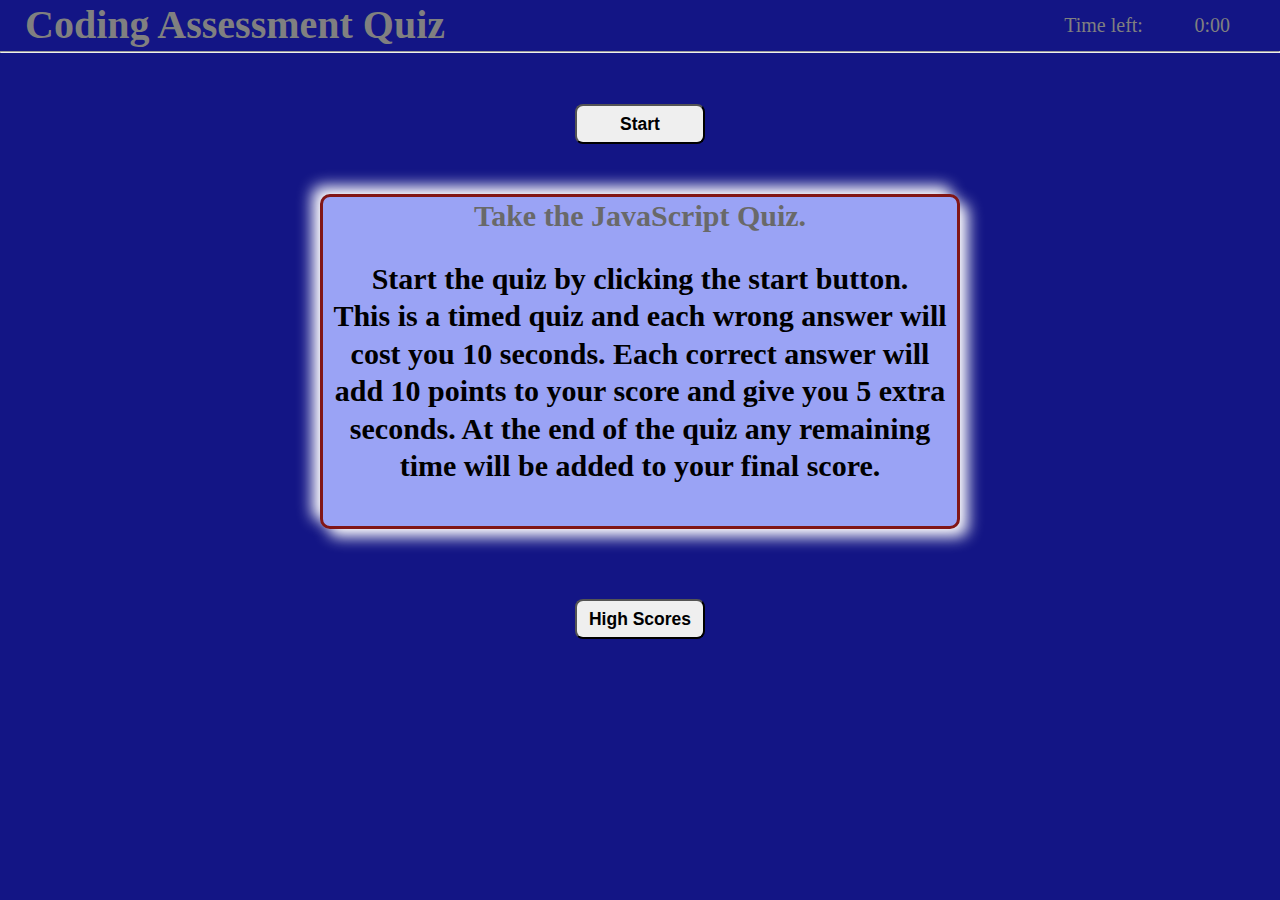
<file: index.html>
<!DOCTYPE html>
<html lang="en">
  <head>
    <meta charset="UTF-8" />
    <meta http-equiv="X-UA-Compatible" content="IE=edge" />
    <meta name="viewport" content="width=device-width, initial-scale=1.0" />
    <link rel="stylesheet" href="./includes/css/resets.css" />
    <link rel="stylesheet" href="./includes/css/styles.css" />
    <title>Code Quiz</title>
  </head>
  <body>
    <main>
      <header>

        <div><h1>Coding Assessment Quiz</h1></div>
        <div>
          <p id="timeLeft">Time left:</p>
          <p id="timer">0:00</p>
        </div>
      </header>
      <hr />
      <section><button id="startButton">Start</section></div>
      <section>
        <div class="leftside"></div>
        <div class="center-quiz">
            <div>
                <h2 id="quizQuesNum">Take the JavaScript Quiz.</h2>
                <p id="quiz-question" class="questions">
                    Start the quiz by clicking the start button. </br>This is a timed quiz and each wrong
                    answer will cost you 10 seconds. Each correct answer will add 10 points to your score and give you 5 extra
                    seconds.  At the end of the quiz any remaining time will be added to your final score.
                </p>
            </div>
            <div id = "answer-choices" class="answers">
                <ul class="answer-list">
                    <li></li>
                    <li></li>
                    <li></li>
                    <li></li>
                </ol>
            </div>
            <hr class= "hrFooter">
            <div><h2 id="msgCenter"></h2></div>
        </div>
        <div class="center-hiscore">
            <div>
                <form>
                <h2 id="highScoreTitle">Congratulations You Earned A Top Score!</h2>
                <label class="initials" for="initials">Enter Your Initials:</label></br>
                <input type="text" id="initials" name="user-initials" maxlength="3" />
            </div>
            <hr class= "hrHiScore">
            <div><h2 id="msgHiscore"></h2></div>
            <button id="submitButton">Submit</button>
        </form>
        </div>
        <div class="center-scoresList">
          <div>
              <h3 id="hiScoreInit">Initials</h3>
              <h3 id="hiScoreScore">Score</h3>              
          </div>
          <hr class= "hrHiScore">
          <div id="scoreContainer">
          <div id = "highscore-initials">
            <ul id="highInitUL">
            </ul>
          </div>
          <div id = "highscore-score">
            <ul  id="highScoreUL">
            </ul>
          </div>
        </div>
          <hr class= "hrFooter">
      </div>
        <div class="rightside"></div>
      </section>
      <footer> <button id="homeButton" >Home</button><button id="resetButton">Clear Scores</button><button id="scoresButton">High Scores</button></footer>
    </main>
    <script src="./includes/js/script.js"></script>
    <script src="./includes/js/questions.js"></script>
  </body>
</html>
</file>
<file: includes/css/styles.css>
body {
  background-color: #131585;
}
header {
  color: #808080;
  display: flex;
  flex-direction: row;
  justify-content: space-between;
  align-items: center;
  flex: 0 1 100%;
  margin: 0px 25px;
}

#timeLeft,
#timer {
  display: inline;
}

header p,
header a,
p {
  font-size: 2rem;
  margin: 0px 25px;
}
header a {
  color: #808080;
}
form {
  font-size: 4rem;
  margin: 0px 25px;
}
.hrFooter {
  width: 100%;
  height: 3px;
  visibility: hidden;
}
.hrHiScore {
  width: 90%;
  height: 3px;
  visibility: unset;
  margin: 10px 25px;
}
h1 {
  text-align: center;
  font-family: "Ubuntu";
  /*text-shadow: 5px 0 #232931;*/
  font-size: 4rem;
  color: #808080;
  margin: 0px;
}
h3 {
  text-align: center;
  display: inline-block;
  font-family: "Ubuntu";
  /*text-shadow: 5px 0 #232931;*/
  font-size: 3rem;
  color: #811616;
  margin: 0px;
}
#quizQuesNum,
#msgCenter,
#msgHiscore {
  text-align: center;
  font-family: "Ubuntu";
  /*text-shadow: 5px 0 #232931;*/
  font-size: 3rem;
  color: dimgray;
  margin: 0px;
}

#startButton,
#submitButton,
#homeButton,
#scoresButton,
#resetButton {
  border-radius: 8px;
  height: 4rem;
  width: 13rem;
  font-size: 1.75rem;
  font-weight: bold;
  margin: 50px auto;
}

#submitButton,
#homeButton,
#scoresButton,
#resetButton {
  margin: 20px 15px;
}
#startButton:hover,
#submitButton:hover,
#homeButton:hover,
#scoresButton:hover,
#resetButton:hover {
  background-color: dimgray;
  color: white;
}
#homeButton,
#resetButton {
  display: none;
}
section {
  display: flex;
  justify-content: center;
  align-items: center;
  flex: 0 1 100%;
}
.leftside,
.rightside {
  width: 25%;
}

.center-quiz,
.center-hiscore,
.center-scoresList {
  display: unset;
  background-color: #9aa3f5;
  width: 50%;
  text-align: center;
  border: #811616;
  box-shadow: 8px 8px 15px #fff, -8px -8px 15px #fff;
  height: auto;
  border-style: solid;
  border-radius: 10px;
  border-width: 3px;
}

.center-scoresList div {
  display: flex;
  justify-content: space-evenly;
  align-items: center;
}

.center-hiscore,
.center-scoresList {
  display: none;
}

.questions {
  display: flex;
  justify-content: center;
  align-items: center;
  font-size: 3rem;
  font-weight: bold;
  flex: 0 1 100%;
  margin: 25px 0px 0px 0px;
}

ul {
  display: inline-block;
  width: auto;
  margin: 25px 0px 0px 0px;
}

.answers ul li {
  font-size: 3rem;
  font-weight: bold;
  /* list-style-type: upper-alpha;*/
  text-align: left;
  width: auto;
  border-radius: 10px;
  background-color: #1629d8;
  color: #fff;
  margin: 10px 0px 10px 10px;
  padding: 0px 10px;
}

.answers ul li:hover {
  background-color: #5b68d6;
  color: rgb(255, 255, 255);
  cursor: default;
}
footer {
  display: flex;
  justify-content: center;
  margin: 50px 0px 0px 0px;
}

#highscore-initials ul,
#highscore-score ul {
  font-size: 4rem;
  padding: 10px opx;
  margin: 10px 0px 10px 10px;
}
#scoreContainer {
  display: flex;
  flex-direction: row;
  justify-content: space-evenly;
  align-items: center;
}
</file>
<file: includes/css/resets.css>
/*******************************************************
* CSS Reset to reduce inconsistencies between browsers *
*******************************************************/

/*******************************************************
*   Example setting up CSS Variables                   *
*     :root {                                          *
*       --giveMeColor: #fff;                           *
*     }                                                *
*                                                      *
*   Use:                                               *
*      color: var(--white);                            *
*******************************************************/

* {
  box-sizing: border-box; /*content-box;*/
  font-size: 62.5%;
}

body {
  min-height: 100vh;
}
body {
  line-height: 1.25;
}
html,
body,
div,
span,
applet,
object,
iframe,
h1,
h2,
h3,
h4,
h5,
h6,
p,
blockquote,
pre,
a,
abbr,
acronym,
address,
big,
cite,
code,
del,
dfn,
em,
img,
ins,
kbd,
q,
s,
samp,
small,
strike,
strong,
sub,
sup,
tt,
var,
b,
u,
i,
center,
dl,
dt,
dd,
ol,
ul,
li,
fieldset,
form,
label,
legend,
table,
caption,
tbody,
tfoot,
thead,
tr,
th,
td,
article,
aside,
canvas,
details,
embed,
figure,
figcaption,
footer,
header,
hgroup,
menu,
nav,
output,
ruby,
section,
summary,
time,
mark,
audio,
video {
  margin: 0;
  padding: 0;
  border: 0;
  /*font: inherit;*/
  vertical-align: baseline;
}
/* HTML5 display-role reset for older browsers */
article,
aside,
details,
figcaption,
figure,
footer,
header,
hgroup,
menu,
nav,
section {
  display: block;
}

ol,
ul {
  list-style: none;
}
blockquote,
q {
  quotes: none;
}
blockquote:before,
blockquote:after,
q:before,
q:after {
  content: "";
  content: none;
}
table {
  border-collapse: collapse;
  border-spacing: 0;
}
</file>
